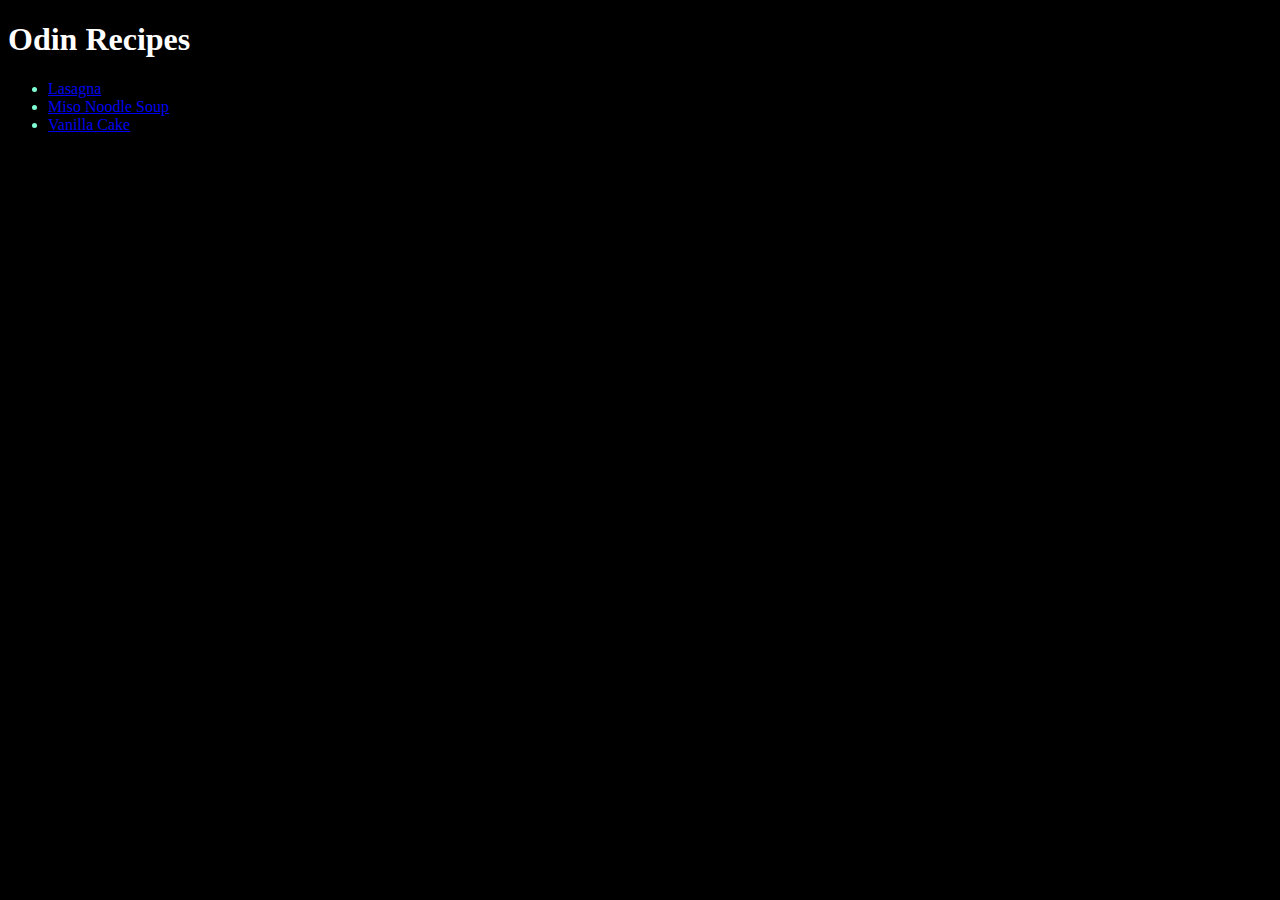
<file: index.html>
<!DOCTYPE html>
<html lang="en">

<head>
    <meta charset="utf-8">
    <title>Odin Recipes</title>
    <link rel="stylesheet" href="style.css">
</head>

<body class="default">
    <h1>Odin Recipes</h1>
    <ul class="links">
        <li><a href="recipes/lasagna.html">Lasagna</a></li>
        <li><a href="recipes/miso.html">Miso Noodle Soup</a></li>
        <li><a href="recipes/cake.html">Vanilla Cake</a></li>
    </ul>
</body>

</html>
</file>
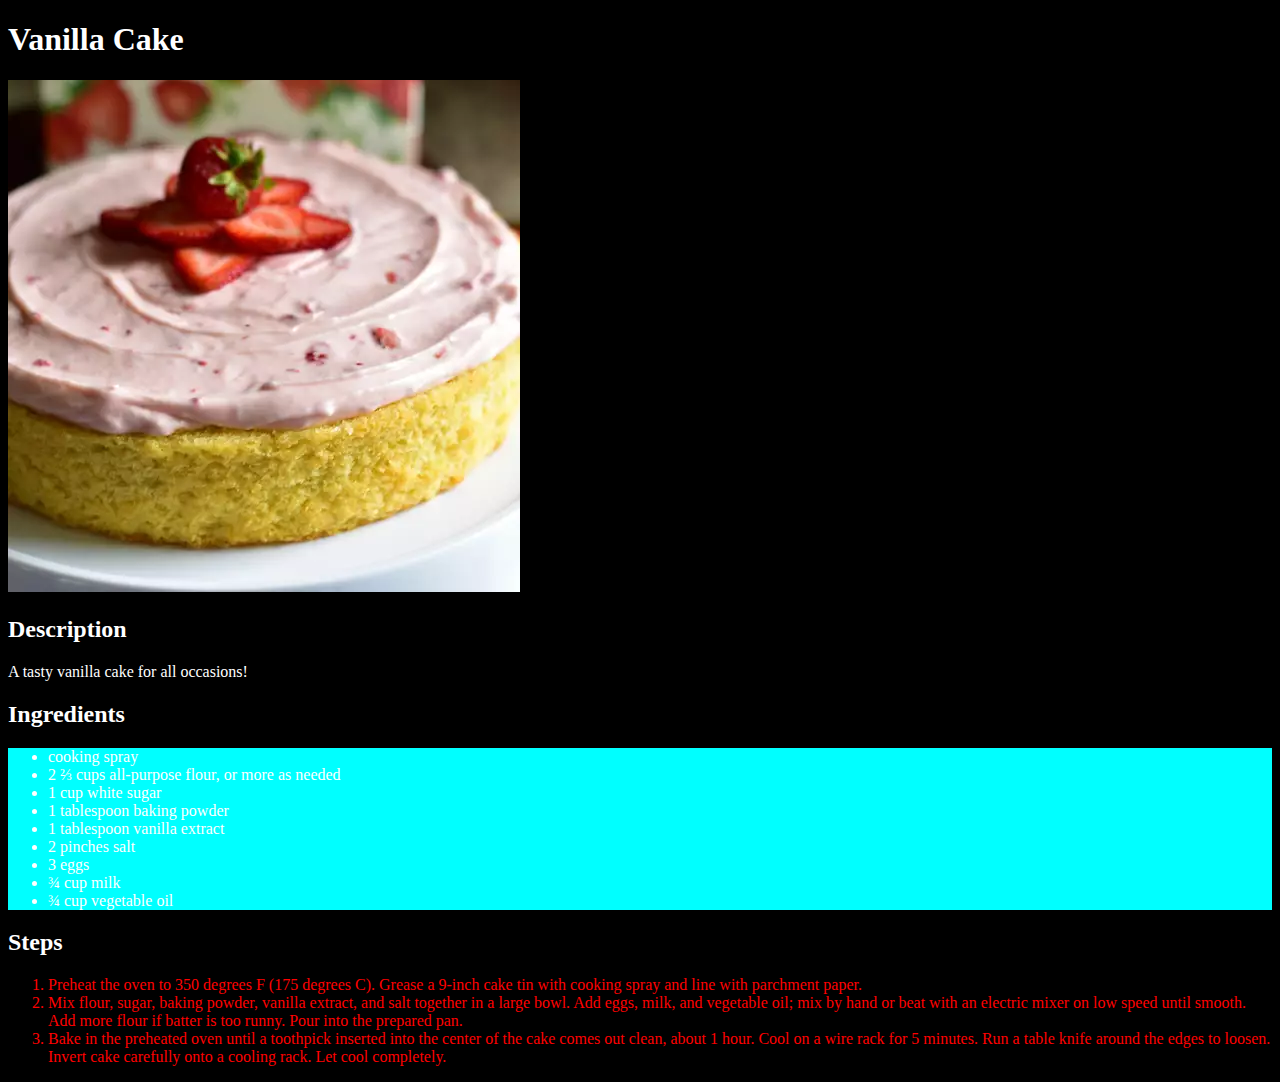
<file: recipes/cake.html>
<!DOCTYPE html>
<html lang="en">
<head>
    <meta charset="UTF-8">
    <meta name="viewport" content="width=device-width, initial-scale=1.0">
    <title>Vanilla Cake - Odin Recipes</title>
    <link rel="stylesheet" href="../style.css">
</head>
<body class="default">
    <h1>Vanilla Cake</h1>
    <img src="../img/cake.webp" width="512" height="512">
    <h2>Description</h2>
    <p>A tasty vanilla cake for all occasions!</p>
    <h2>Ingredients</h2>
    <ul class="ingredients">
        <li>cooking spray</li>
        <li>2 ⅔ cups all-purpose flour, or more as needed</li>
        <li>1 cup white sugar</li>
        <li>1 tablespoon baking powder</li>
        <li>1 tablespoon vanilla extract</li>
        <li>2 pinches salt</li>
        <li>3 eggs</li>
        <li>¾ cup milk</li>
        <li>¾ cup vegetable oil</li>
    </ul>
    <h2>Steps</h2>
    <ol class="steps">
        <li>Preheat the oven to 350 degrees F (175 degrees C). Grease a 9-inch cake tin with cooking spray and line with parchment paper.</li>
        <li>Mix flour, sugar, baking powder, vanilla extract, and salt together in a large bowl. Add eggs, milk, and vegetable oil; mix by hand or beat with an electric mixer on low speed until smooth. Add more flour if batter is too runny. Pour into the prepared pan.</li>
        <li>Bake in the preheated oven until a toothpick inserted into the center of the cake comes out clean, about 1 hour. Cool on a wire rack for 5 minutes. Run a table knife around the edges to loosen. Invert cake carefully onto a cooling rack. Let cool completely.</li>
    </ol>
</body>
</html>
</file>
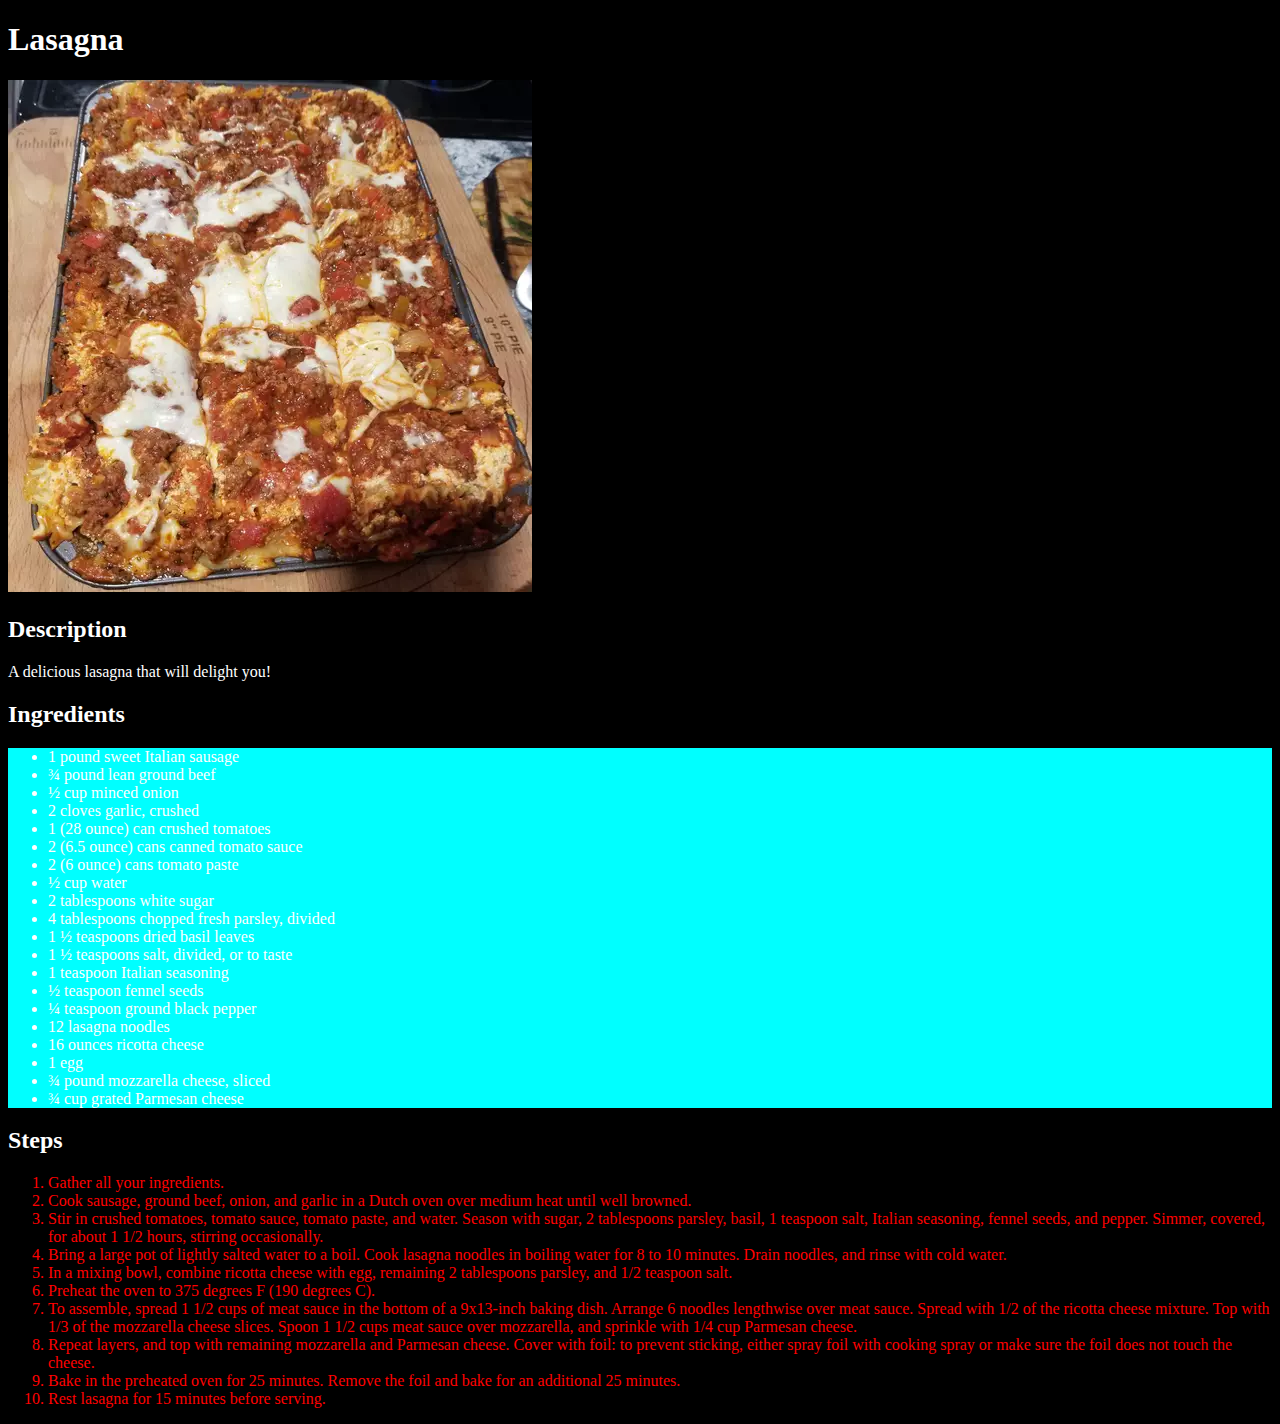
<file: recipes/lasagna.html>
<!DOCTYPE html>
<html lang="en">
    <head>
        <meta charset="utf-8">
        <title>Lasagna - Odin Recipes</title>
        <link rel="stylesheet" href="../style.css">
    </head>
    <body class="default">
        <h1>Lasagna</h1>
        <img src="../img/lasagna.webp" width="524" height="512">
        <h2>Description</h2>
        <p>A delicious lasagna that will delight you!</p>
        <h2>Ingredients</h2>
        <ul class="ingredients">
            <li>1 pound sweet Italian sausage</li>
            <li>¾ pound lean ground beef</li>
            <li>½ cup minced onion</li>
            <li>2 cloves garlic, crushed</li>
            <li>1 (28 ounce) can crushed tomatoes</li>
            <li>2 (6.5 ounce) cans canned tomato sauce</li>
            <li>2 (6 ounce) cans tomato paste</li>
            <li>½ cup water</li>
            <li>2 tablespoons white sugar</li>
            <li>4 tablespoons chopped fresh parsley, divided</li>
            <li>1 ½ teaspoons dried basil leaves</li>
            <li>1 ½ teaspoons salt, divided, or to taste</li>
            <li>1 teaspoon Italian seasoning</li>
            <li>½ teaspoon fennel seeds</li>
            <li>¼ teaspoon ground black pepper</li>
            <li>12 lasagna noodles</li>
            <li>16 ounces ricotta cheese</li>
            <li>1 egg</li>
            <li>¾ pound mozzarella cheese, sliced</li>
            <li>¾ cup grated Parmesan cheese</li>
        </ul>
        <h2>Steps</h2>
        <ol class="steps">
            <li>Gather all your ingredients.</li>
            <li>Cook sausage, ground beef, onion, and garlic in a Dutch oven over medium heat until well browned.</li>
            <li>Stir in crushed tomatoes, tomato sauce, tomato paste, and water. Season with sugar, 2 tablespoons parsley, basil, 1 teaspoon salt, Italian seasoning, fennel seeds, and pepper. Simmer, covered, for about 1 1/2 hours, stirring occasionally.</li>
            <li>Bring a large pot of lightly salted water to a boil. Cook lasagna noodles in boiling water for 8 to 10 minutes. Drain noodles, and rinse with cold water.</li>
            <li>In a mixing bowl, combine ricotta cheese with egg, remaining 2 tablespoons parsley, and 1/2 teaspoon salt.</li>
            <li>Preheat the oven to 375 degrees F (190 degrees C).</li>
            <li>To assemble, spread 1 1/2 cups of meat sauce in the bottom of a 9x13-inch baking dish. Arrange 6 noodles lengthwise over meat sauce. Spread with 1/2 of the ricotta cheese mixture. Top with 1/3 of the mozzarella cheese slices. Spoon 1 1/2 cups meat sauce over mozzarella, and sprinkle with 1/4 cup Parmesan cheese.</li>
            <li>Repeat layers, and top with remaining mozzarella and Parmesan cheese. Cover with foil: to prevent sticking, either spray foil with cooking spray or make sure the foil does not touch the cheese.</li>
            <li>Bake in the preheated oven for 25 minutes. Remove the foil and bake for an additional 25 minutes.</li>
            <li>Rest lasagna for 15 minutes before serving.</li>
        </ol>
    </body>
</html>
</file>
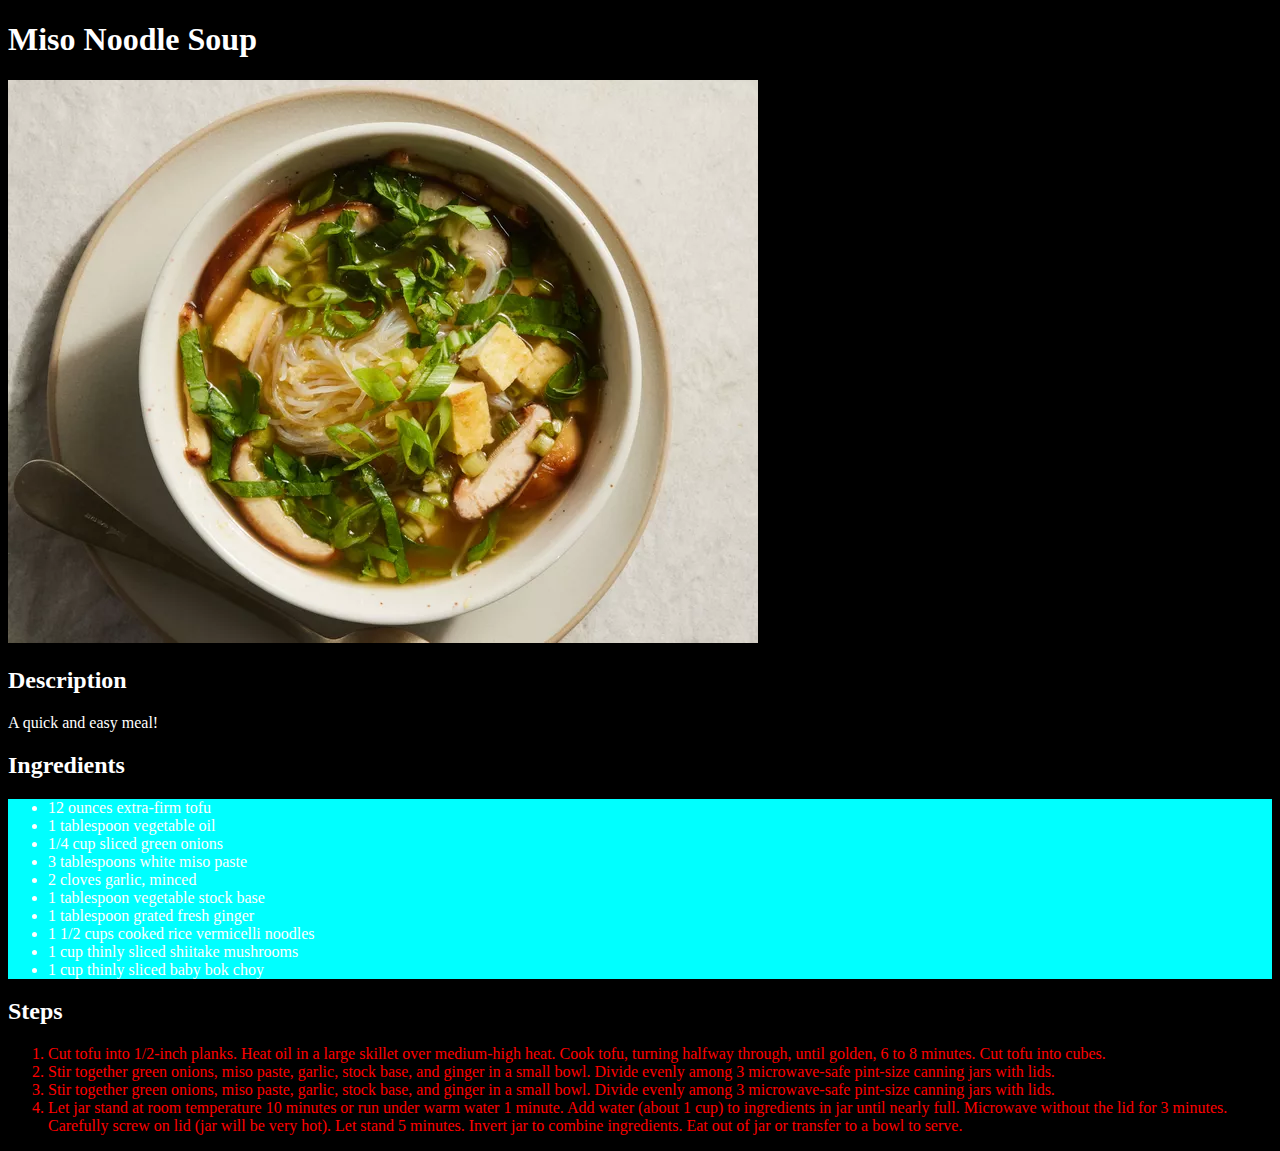
<file: recipes/miso.html>
<!DOCTYPE html>
<html lang="en">
<head>
    <meta charset="UTF-8">
    <meta name="viewport" content="width=device-width, initial-scale=1.0">
    <title>Miso Noodle Soup - Odin Recipes</title>
    <link rel="stylesheet" href="../style.css">
</head>
<body class="default">
    <h1>Miso Noodle Soup</h1>
    <img src="../img/miso.webp" width="750" height="563">
    <h2>Description</h2>
    <p>A quick and easy meal!</p>
    <h2>Ingredients</h2>
    <ul class="ingredients">
        <li>12 ounces extra-firm tofu</li>
        <li>1 tablespoon vegetable oil</li>
        <li>1/4 cup sliced green onions</li>
        <li>3 tablespoons white miso paste</li>
        <li>2 cloves garlic, minced</li>
        <li>1 tablespoon vegetable stock base</li>
        <li>1 tablespoon grated fresh ginger</li>
        <li>1 1/2 cups cooked rice vermicelli noodles </li>
        <li>1 cup thinly sliced shiitake mushrooms</li>
        <li>1 cup thinly sliced baby bok choy</li>
    </ul>
    <h2>Steps</h2>
    <ol class="steps">
        <li>Cut tofu into 1/2-inch planks. Heat oil in a large skillet over medium-high heat. Cook tofu, turning halfway through, until golden, 6 to 8 minutes. Cut tofu into cubes.</li>
        <li>Stir together green onions, miso paste, garlic, stock base, and ginger in a small bowl. Divide evenly among 3 microwave-safe pint-size canning jars with lids.</li>
        <li>Stir together green onions, miso paste, garlic, stock base, and ginger in a small bowl. Divide evenly among 3 microwave-safe pint-size canning jars with lids.</li>
        <li>Let jar stand at room temperature 10 minutes or run under warm water 1 minute. Add water (about 1 cup) to ingredients in jar until nearly full. Microwave without the lid for 3 minutes. Carefully screw on lid (jar will be very hot). Let stand 5 minutes. Invert jar to combine ingredients. Eat out of jar or transfer to a bowl to serve.</li>
    </ol>
</body>
</html>
</file>
<file: style.css>
.ingredients {
    background-color: aqua;
}

.steps {
    color: red;
}

.default {
    background-color: black;
    color: white;
}

.links {
    color: aquamarine;
}
</file>
